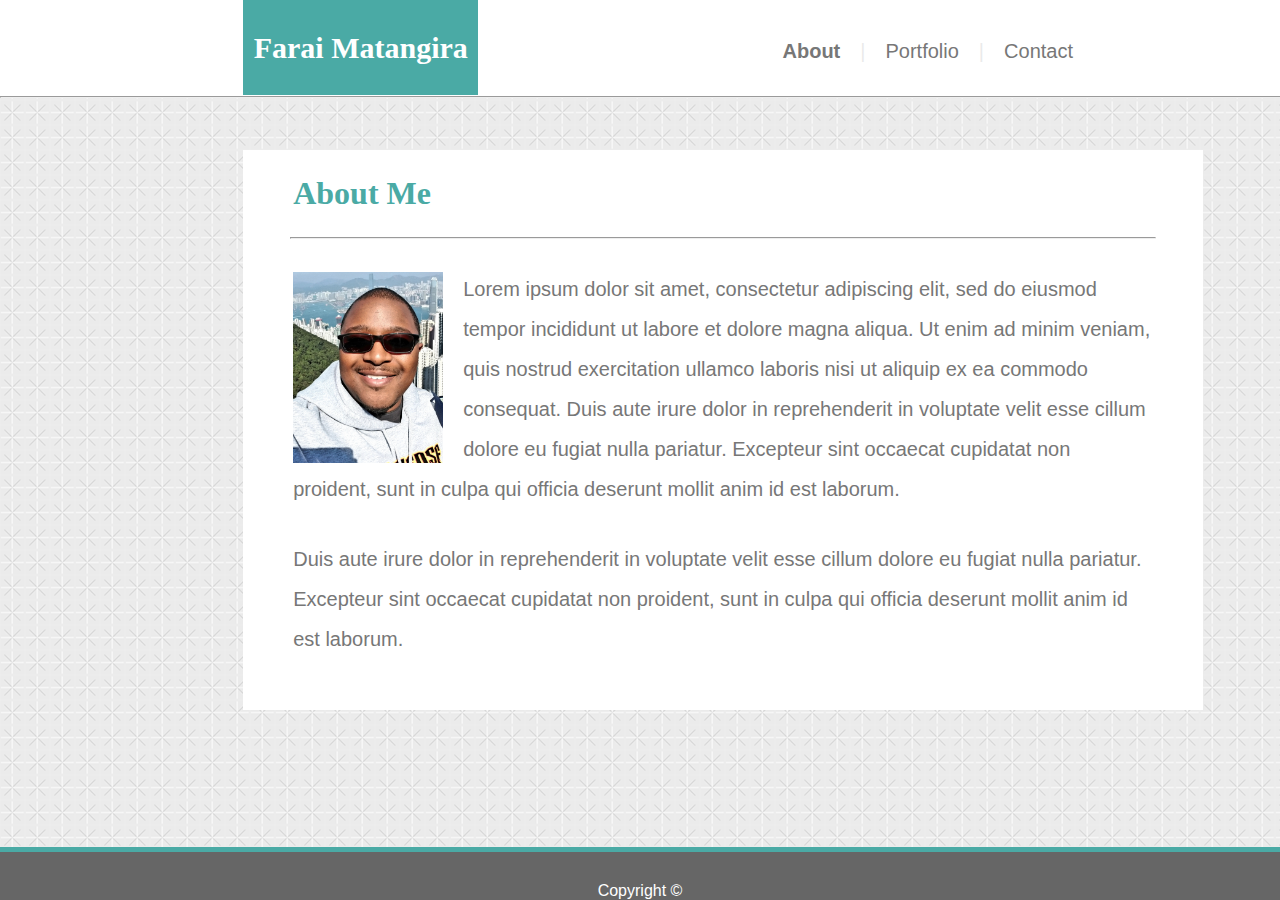
<file: index.html>
<!DOCTYPE html>
<html lang="en" dir="ltr">

  <head>

      <meta charset="utf-8">
      <title>About Me</title>
      <link rel="stylesheet" href="assets/css/style.css">

      <div class="banner">

          <div id="name">
              <h1>Farai Matangira</h1>
          </div>

          <ul class="navbar">
              <li class="active"><a href="index.html">About</a></li>
              <li class="dividers">|</li>
              <li><a href="portfolio.html">Portfolio</a></li>
              <li class="dividers">|</li>
              <li><a href="contact.html">Contact</a></li>
          </ul>

      </div>

      <hr class="shadow">

  </head>


  <body>

      <div class="container">
          <h1 id="contentHeading">About Me</h1>
          <hr id="contentDivide">
          <img src="assets/images/20191010_143954.jpg" alt="Picture of Me" id="picOfMe">
          <p id="aboutMe-p">Lorem ipsum dolor sit amet, consectetur adipiscing elit, sed do eiusmod tempor incididunt ut labore et dolore magna aliqua. Ut enim ad minim veniam, quis nostrud exercitation ullamco laboris nisi ut aliquip ex ea commodo consequat. Duis aute irure dolor in reprehenderit in voluptate velit esse cillum dolore eu fugiat nulla pariatur. Excepteur sint occaecat cupidatat non proident, sunt in culpa qui officia deserunt mollit anim id est laborum.</p>
          <p id="aboutMe-p">Duis aute irure dolor in reprehenderit in voluptate velit esse cillum dolore eu fugiat nulla pariatur. Excepteur sint occaecat cupidatat non proident, sunt in culpa qui officia deserunt mollit anim id est laborum.</p>
      </div>


      <div class="footer">
          Copyright ©
      </div>

  </body>
</html>
</file>
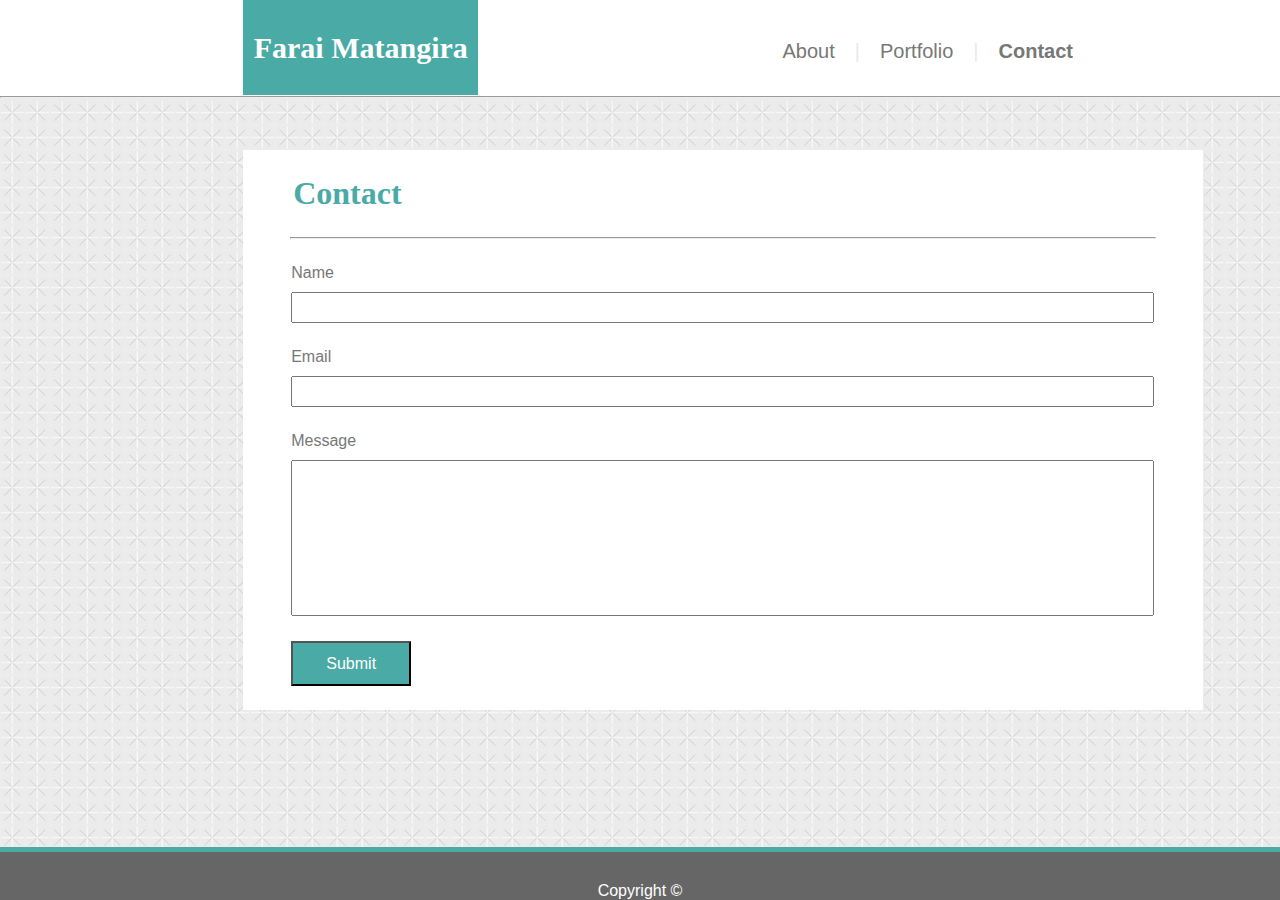
<file: contact.html>
<!DOCTYPE html>
<html lang="en" dir="ltr">

  <head>

      <meta charset="utf-8">
      <title>Contact</title>
      <link rel="stylesheet" href="assets/css/style.css">

      <div class="banner">

          <div id="name">
              <h1>Farai Matangira</h1>
          </div>

          <ul class="navbar">
              <li><a href="index.html">About</a></li>
              <li class="dividers">|</li>
              <li><a href="portfolio.html">Portfolio</a></li>
              <li class="dividers">|</li>
              <li class="active"><a href="contact.html">Contact</a></li>
          </ul>

      </div>

      <hr class="shadow">

  </head>


  <body>

      <div class="container">
          <h1 id="contentHeading">Contact</h1>
          <hr id="contentDivide">

          <form class="contactForm" action="index.html" method="post">

              <label class="contactName1" for="name">Name</label>
              <input class="contactName2" type="text" name="name">

              <label class="contactEmail1" for="name">Email</label>
              <input class="contactEmail2" type="text" name="email">

              <label class="contactMsg1" for="name">Message</label>
              <input class="contactMsg2" type="text" name="msg">

              <button type="button" name="Submit">Submit</button>
          </form>
      </div/>

      <div class="footer">
          Copyright ©
      </div>

  </body>
</html>
</file>
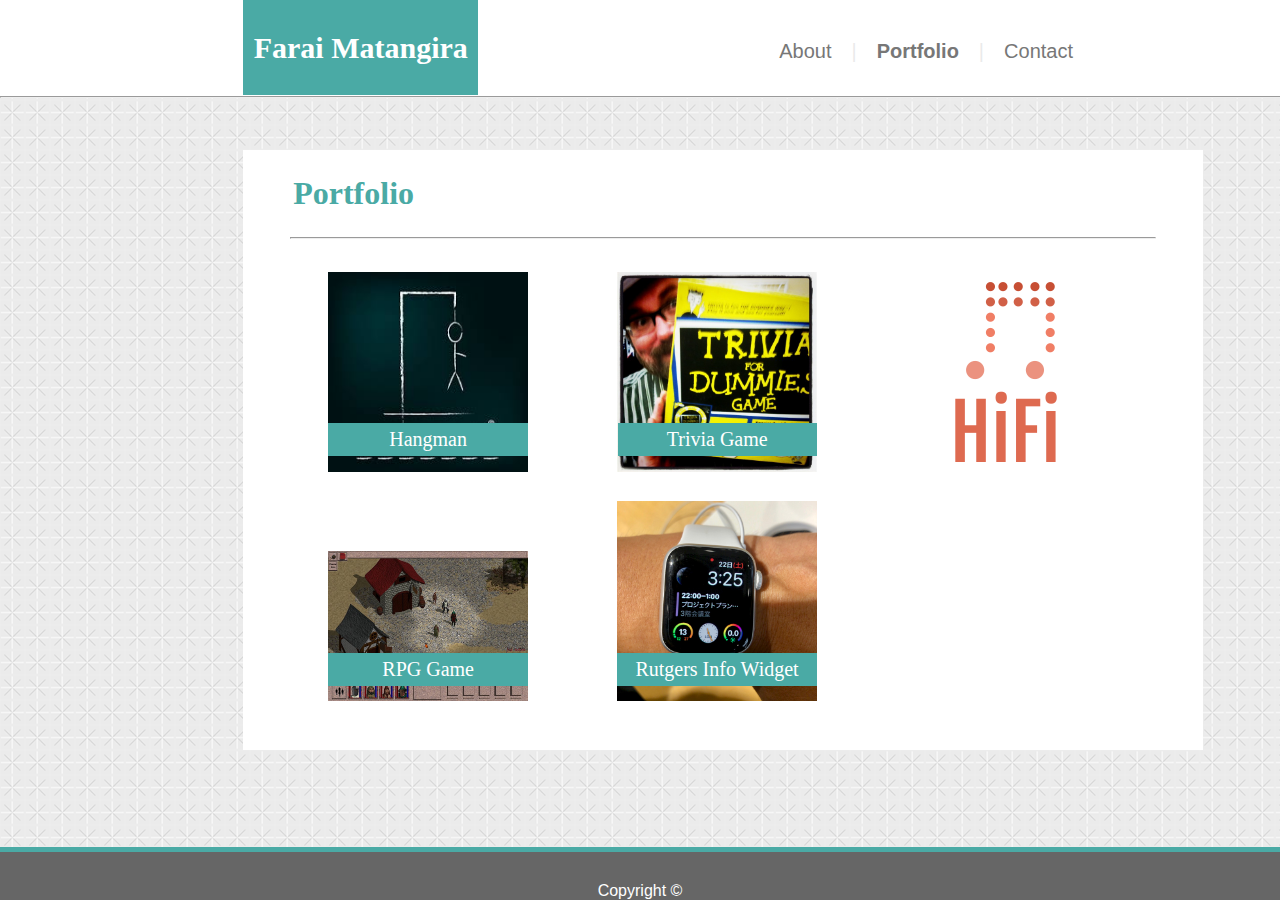
<file: portfolio.html>
<!DOCTYPE html>
<html lang="en" dir="ltr">


<head>

    <meta charset="utf-8">
    <title>Portfolio</title>
    <link rel="stylesheet" href="assets/css/style.css">

    <!-- <link rel="stylesheet" href="https://stackpath.bootstrapcdn.com/bootstrap/4.4.1/css/bootstrap.min.css" integrity="sha384-Vkoo8x4CGsO3+Hhxv8T/Q5PaXtkKtu6ug5TOeNV6gBiFeWPGFN9MuhOf23Q9Ifjh" crossorigin="anonymous"> -->


</head>


<body>
    <div class="banner">

        <div id="name">
            <h1>Farai Matangira</h1>
        </div>

        <ul class="navbar">
            <li><a href="index.html">About</a></li>
            <li class="dividers">|</li>
            <li class="active"><a href="portfolio.html">Portfolio</a></li>
            <li class="dividers">|</li>
            <li><a href="contact.html">Contact</a></li>
        </ul>

    </div>

    <hr class="shadow">

    <div class="container" id="portfolioContainer">
        <h1 id="contentHeading">Portfolio</h1>
        <hr id="contentDivide">
        <img src="assets/images/hangman.jpeg" alt="hangman" id="portfolioPic">
        <h3 id="hangmanTitle">Hangman</h3>
        <img src="assets/images/trivia-game.jpg" alt="trivia-game" id="portfolioPic">
        <h3 id="triviaTitle">Trivia Game</h3>
        <a href="https://nameless-lowlands-48961.herokuapp.com/"><img src="assets/images/hifi-logo.png" alt="rock paper scissors" id="portfolioPic"></a>
        <img src="assets/images/rpg-game.jpg" alt="rpg-game" id="portfolioPic">
        <h3 id="rpgTitle">RPG Game</h3>
        <img src="assets/images/info-widget.jpg" alt="info-widget" id="portfolioPic">
        <h3 id="widgetTitle">Rutgers Info Widget</h3>
    </div>

    <div class="footer">
        Copyright ©
    </div>
</body>

</html>
</file>
<file: assets/css/style.css>
/* ***************************************************************************
********************|||||||||||||||| HEAD ||||||||||||||||********************
*************************************************************************** */

.banner{
  background-color: white;
  height: 96.19px;
}


#name {
  float: left;
  margin-left: 19%;
  padding: 10.5px;
  background-color: #4aaaa5;
  font-size: 15px;
  overflow: auto;
  color: white;
  font-family: 'Georgia', Times, 'Times New Roman', serif;
}

/* @media screen and (max-width: 768px) {
  #name{
      background-color: yellow;
      color: red;
    }
} */

.navbar {
  list-style-type: none;
  float: right;
  margin-right: 15%;
  margin-top: 30px;
  font-size: 20px;
}

a {
  text-decoration: none;
  color: #777777;
}

a:hover {
  color: #4aaaa5;
}

.active {
  font-weight: 900;
}

li {
  display: inline-block;
  font-family: 'Arial', 'Helvetica Neue', Helvetica, sans-serif;
  padding: 10px 15px;
}

.dividers {
  padding: 10px 0;
  color: #777777;
  opacity: 0.15;
}

.shadow {
  margin: 0;
  width: 100%;
}

.footer {
  position: fixed;
  left: 0;
  bottom: 0;
  padding-top: 30px;
  width: 100%;
  background-color: #666666;
  color: white;
  font-family: 'Arial', 'Helvetica Neue', Helvetica, sans-serif;
  text-align: center;
  border-top: 5px solid #4aaaa5;
}

/* ***************************************************************************
********************|||||||||||||||| BODY ||||||||||||||||********************
*************************************************************************** */


body {
  margin: 0;
  background-image: url("../images/criss-cross.png");
}

#contentHeading {
  margin: 25px 0 25px 50px;
  font-family: 'Georgia', Times, 'Times New Roman', serif;
  color: #4aaaa5;
}

#contentDivide {
  width: 90%;
  margin-top: 20px;
}

#aboutMe-p {
  margin: 30px 0 0 50px;
  padding-right: 50px;
  font-family: 'Arial', 'Helvetica Neue', Helvetica, sans-serif;
  color: #777777;
  font-size: 20px;
  line-height: 2;
}

#picOfMe {
  float: left;
  margin: 25px 0 0 50px;
  width: 150px;
  padding-right: 20px;
}

#portfolioPic {
  margin: 25px 0 0 50px;
  padding-left: 35px;
  width: 200px;
}

#hangmanTitle {
  position: absolute;
  top: 45.5%;
  left: 8.85%;
  margin: 0;
  padding: 5px 61.1px;
  background-color: #4aaaa5;
  color: white;
  font-size: 20px;
  font-weight: 100;
}

#triviaTitle {
  position: absolute;
  top: 45.5%;
  left: 39%;
  margin: 0;
  padding: 5px 49.2px;
  background-color: #4aaaa5;
  color: white;
  font-size: 20px;
  font-weight: 100;
}

#rpsTitle {
  position: absolute;
  top: 45.5%;
  left: 69%;
  margin: 0;
  padding: 5px 18px;
  background-color: #4aaaa5;
  color: white;
  font-size: 20px;
  font-weight: 100;
}

#rpgTitle {
  position: absolute;
  top: 83.8%;
  left: 8.85%;
  margin: 0;
  padding: 5px 54.2px;
  background-color: #4aaaa5;
  color: white;
  font-size: 20px;
  font-weight: 100;
}

#widgetTitle {
  position: absolute;
  top: 83.8%;
  left: 38.95%;
  margin: 0;
  padding: 5px 18.3px;
  background-color: #4aaaa5;
  color: white;
  font-size: 20px;
  font-weight: 100;
}

#portfolioContainer {
  height: 600px;
}

label, input {
  display: block;
}

.contactName1 {
  margin-top: 25px;
  padding-bottom: 10px;
  font-family: 'Arial', 'Helvetica Neue', Helvetica, sans-serif;
  color: #777777;
}

.contactName2 {
  height: 25px;
  width: 89%;
  font-size: 20px;
}

.contactName1,.contactName2 {
  margin-left: 5%;
}

.contactEmail1 {
  margin-top: 25px;
  padding-bottom: 10px;
  font-family: 'Arial', 'Helvetica Neue', Helvetica, sans-serif;
  color: #777777;
}

.contactEmail2 {
  height: 25px;
  width: 89%;
  font-size: 20px;
}

.contactEmail1,.contactEmail2 {
  margin-left: 5%;
}

.contactMsg1 {
  margin-top: 25px;
  padding-bottom: 10px;
  font-family: 'Arial', 'Helvetica Neue', Helvetica, sans-serif;
  color: #777777;
}

.contactMsg2 {
  height: 150px;
  width: 89%;
  font-size: 20px;
}

.contactMsg1,.contactMsg2 {
  margin-left: 5%;
}

button {
  margin: 25px 0 0 5%;
  height: 45px;
  width: 120px;
  background-color: #4aaaa5;
  color: white;
  font-size: 1em;
}

.container {
    background-color: white;
    position: absolute;
    top: 150px;
    left: 19%;
    width: 960px;
    height: 560px;
}
</file>
